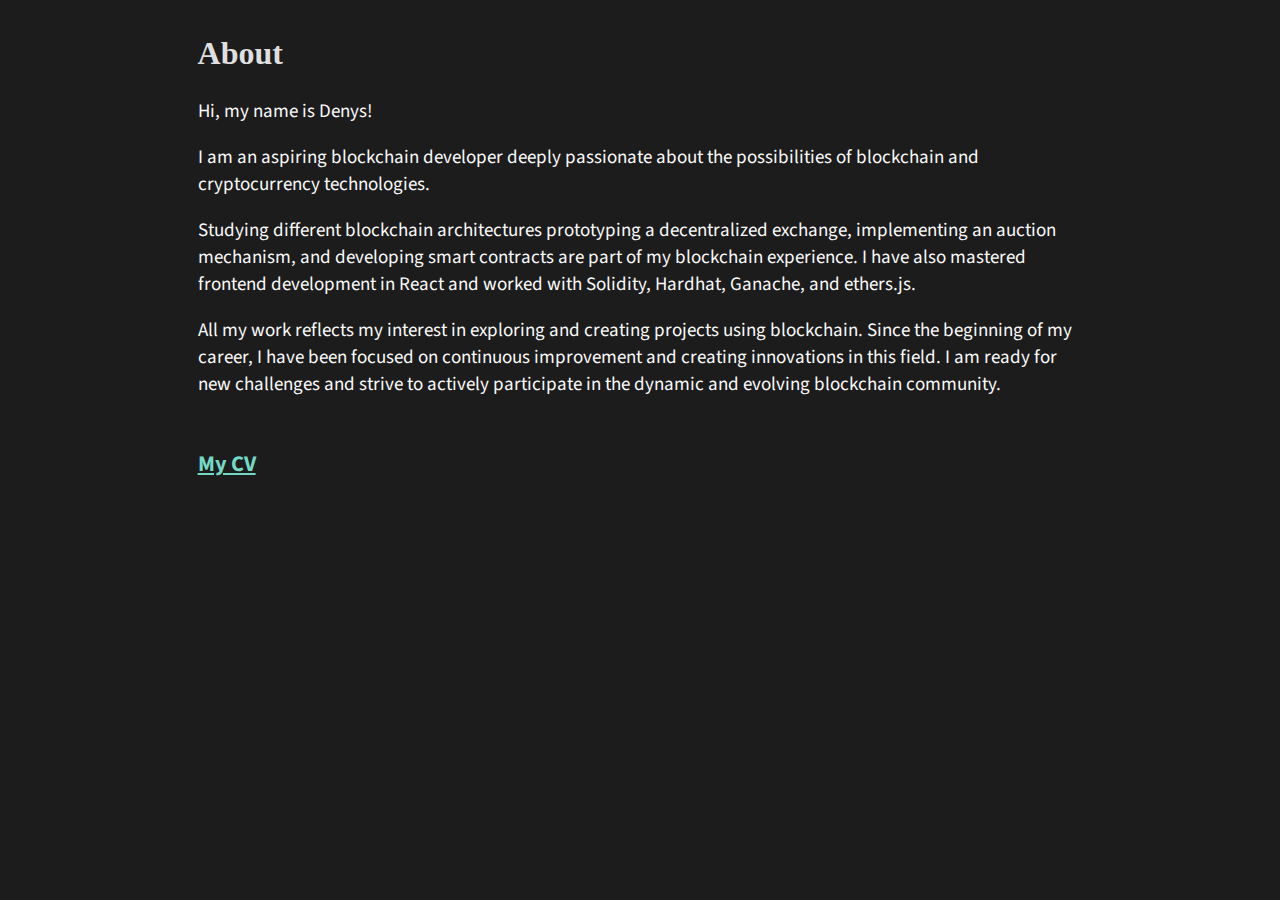
<file: about.html>
<!DOCTYPE html>
<html>
<head>
    <title>About</title>
    <link rel="stylesheet" href="categories/blockchain-articles/style.css">
    <link rel="preconnect" href="https://fonts.googleapis.com">
    <link rel="preconnect" href="https://fonts.gstatic.com" crossorigin>
    <link href="https://fonts.googleapis.com/css2?family=Inconsolata:wght@200&family=Source+Sans+Pro:wght@200;300&display=swap" rel="stylesheet">
</head>
<body>
    <div class="main-block">
        <h2 id="title">About</h2>
        <div class="text">
            <p>Hi, my name is Denys!</p>
            <p>I am an aspiring blockchain developer deeply passionate about the possibilities of blockchain and cryptocurrency technologies.</p>
            <p>Studying different blockchain architectures prototyping a decentralized exchange, implementing an auction mechanism, and developing smart contracts are part of my blockchain experience. I have also mastered frontend development in React and worked with Solidity, Hardhat, Ganache, and ethers.js.</p>
            <p>All my work reflects my interest in exploring and creating projects using blockchain. Since the beginning of my career, I have been focused on continuous improvement and creating innovations in this field. I am ready for new challenges and strive to actively participate in the dynamic and evolving blockchain community.</p>
            <h3><a href="Denys Datskov CV.pdf">My CV</a></h3>
        </div>
    </div>    
</body>
</html>
</file>
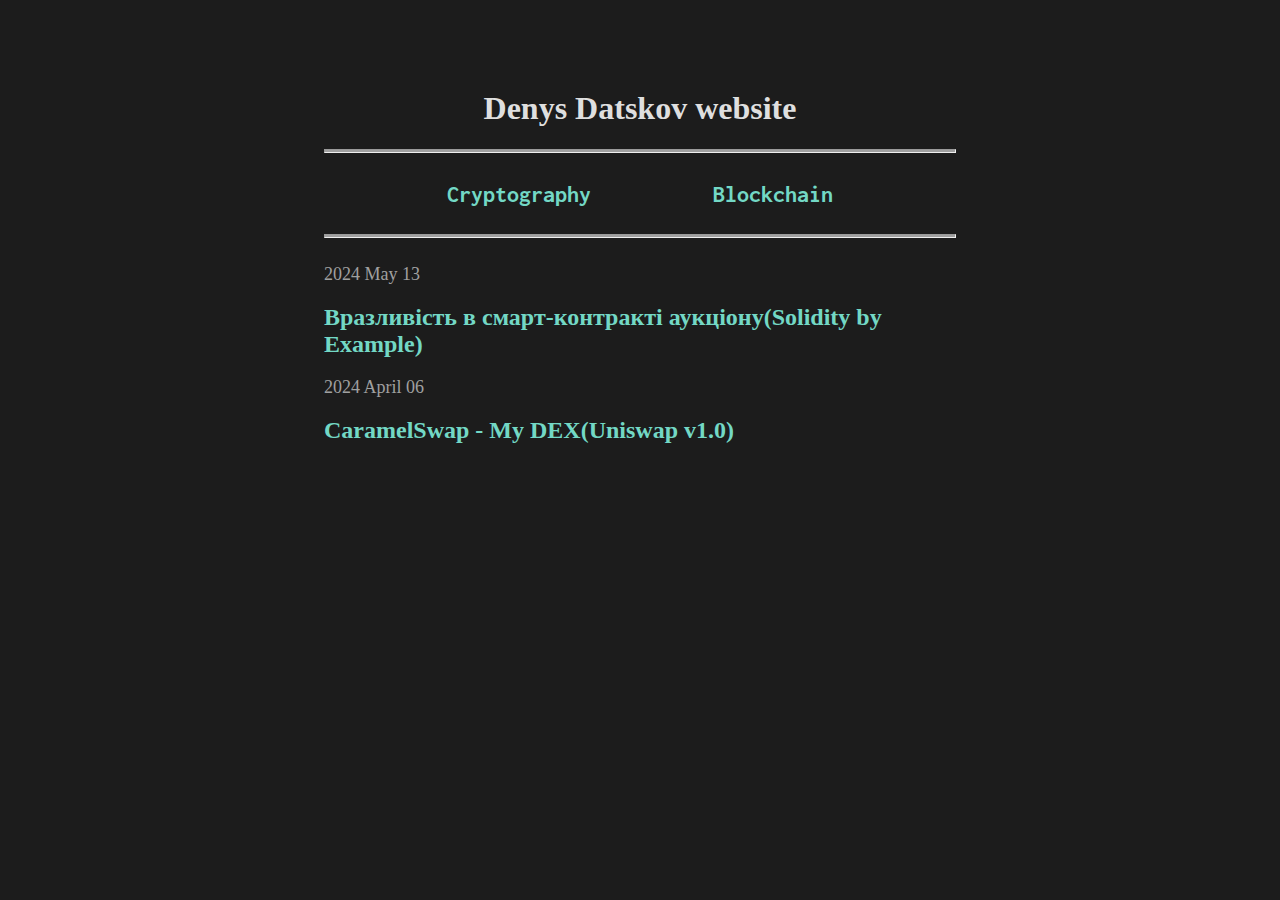
<file: categories/blockchain.html>
<!DOCTYPE html>
<html>
<head>    
    <title>My Blog</title>
    <link rel="stylesheet" href="style.css">
    <link rel="preconnect" href="https://fonts.googleapis.com">
    <link rel="preconnect" href="https://fonts.gstatic.com" crossorigin>
    <link href="https://fonts.googleapis.com/css2?family=Inconsolata:wght@200&display=swap" rel="stylesheet">
</head>
<body>
  <div class="main-page">
      <div class="main-block">
          <h1 id="main-title">Denys Datskov website</h1>
          <hr>
              <div class="categories">
                  <h2><a href="./cryptography.html" id = "l">Cryptography</a></h2>
                  <h2><a href="./blockchain.html" id = "l">Blockchain</a></h2>
              </div>
          <hr>
      </div>

      <br>
      <div class="articles">
          <li>
              <span class="date">2024 May 13</span>
              <h3>
                <a class="article" href="./blockchain-articles/blockchain-2024-13-05.html">Вразливість в смарт-контракті аукціону(Solidity by Example)</a>
              </h3>
              <span class="date">2024 April 06</span>
              <h3>
                  <a class="article" href="./blockchain-articles/blockchain-2024-06-04.html">CaramelSwap - My DEX(Uniswap v1.0)</a>                  
              </h3>
          </li>
      </div>
  </div>    
</body>
</html>
</file>
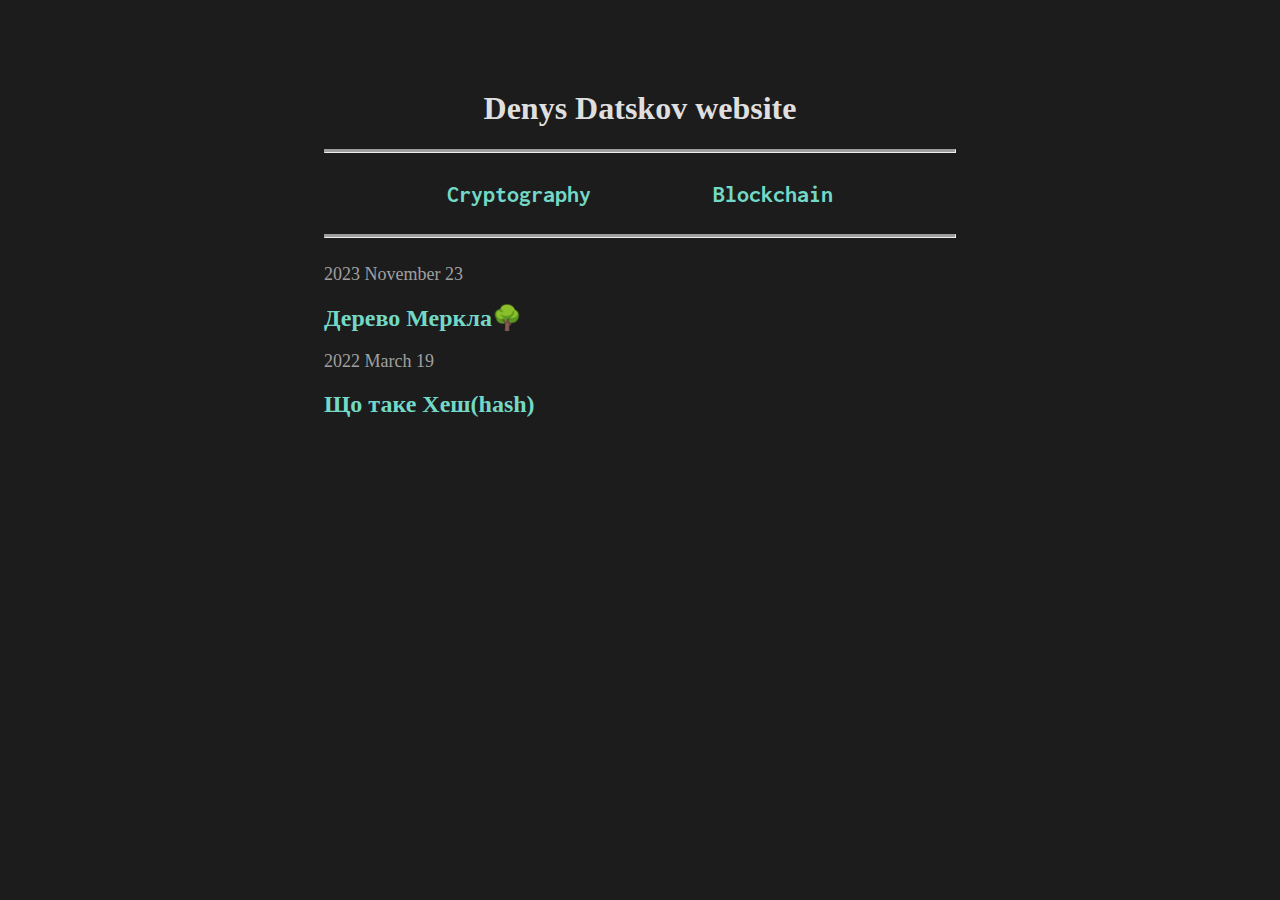
<file: categories/cryptography.html>
<!DOCTYPE html>
<html>
<head>    
    <title>My Blog</title>
    <link rel="stylesheet" href="style.css">
    <link rel="preconnect" href="https://fonts.googleapis.com">
    <link rel="preconnect" href="https://fonts.gstatic.com" crossorigin>
    <link href="https://fonts.googleapis.com/css2?family=Inconsolata:wght@200&display=swap" rel="stylesheet">
</head>
<body>
    <div class="main-page">
        <div class="main-block">
            <h1 id="main-title">Denys Datskov website</h1>
            <hr>
                <div class="categories">
                    <h2><a href="./cryptography.html" id = "l">Cryptography</a></h2>
                    <h2><a href="./blockchain.html" id = "l">Blockchain</a></h2>
                </div>
            <hr>
        </div>

        <br>
        <div class="articles">
            <li>
                <span class="date">2023 November 23</span>
                <h3>
                    <a class="article" href="./cryptography-articles/cryptography-2023-23-11.html">Дерево Меркла🌳</a>
                </h3>
                <span class="date">2022 March 19</span>
                <h3>
                    <a class="article" href="./cryptography-articles/cryptography-2022-19-05.html">Що таке Хеш(hash)</a>
                </h3>
            </li>
        </div>
    </div>    
</body>
</html>
</file>
<file: categories/blockchain-articles/style.css>
body {
    display: flex;
    background: #1c1c1c;
}

.main-block {
    margin-left: 15%;
    margin-right: 15%;
}

.text {
    font-family: 'Source Sans Pro', sans-serif;
    font-size: 19px;
    color: #fafafa;
}

.under-hr-info {
    display: flex;
    justify-content: space-between;
}

.title {
    display: flex;    
    align-items: center;
    margin-top: 10%;
}

#language-button {
    margin-top: 40px;
    margin-left: 55%;    
    cursor: pointer;    
    height: 40px;
}

#title {
    color: #dfdfdf;
    font-size: xx-large;
}

#date {
    color: #888;
    font-size: large;
}

#all-posts {
    text-decoration: none;
    color: #73d8c5;
}

hr {    
    background-color: #a0a0a0;
    color: #a0a0a0;
    height: 0.5px;
}

table {
    width: 50%;
    background: white;
    color: black;
    border-spacing: 1px;
   }
td, th {
    padding: 5px;
}

a {
    color: #73d8c5;
}

h3 {    
    margin-top: 50px;
}

img { 
    margin: auto;
}
.iframe_center {
    display: flex;
    justify-content: center; /* Выравниваем по горизонтали по центру */
    align-items: center; /* Выравниваем по вертикали по центру */    
}
.formula {
    text-align: center;
}
.one_picture {
    display: block;
}
.two_pictures {
    text-align: center;
    display: block;
}
.pictures {
    padding-right: 100px;
}
.captions {
    display: flex;    
    text-align: center;
    margin: auto;
    justify-content: center;
}
.one_caption {
    text-align: center;
}
</file>
<file: categories/style.css>
body {
    background: #1c1c1c;
}

.main-page{
    display: flex;
    flex-direction: column;    
    height: 5%;    
}
.main-block {
    margin-left: 25%;
    margin-right: 25%;
}
.categories{
    display: flex;
    justify-content: space-evenly;    
    text-align: center;
    font-family: 'Inconsolata', monospace;
}

#main-title{
    text-align: center;
    margin-top: 13%;
    color: #dfdfdf;
}

a{
    text-decoration: none;
    color: #73d8c5;    
}
a:hover{
    text-decoration: underline;    
}

hr {    
    background-color: #a0a0a0;
    color: #a0a0a0;
    height: 2px;
}



.articles {
    margin-left: 25%;
    margin-right: 25%;
}

.article {
    font-size: x-large;
}

.date {
    color: #a0a0a0;
    font-size: large;
}

li {
    list-style-type: none;
}
</file>
